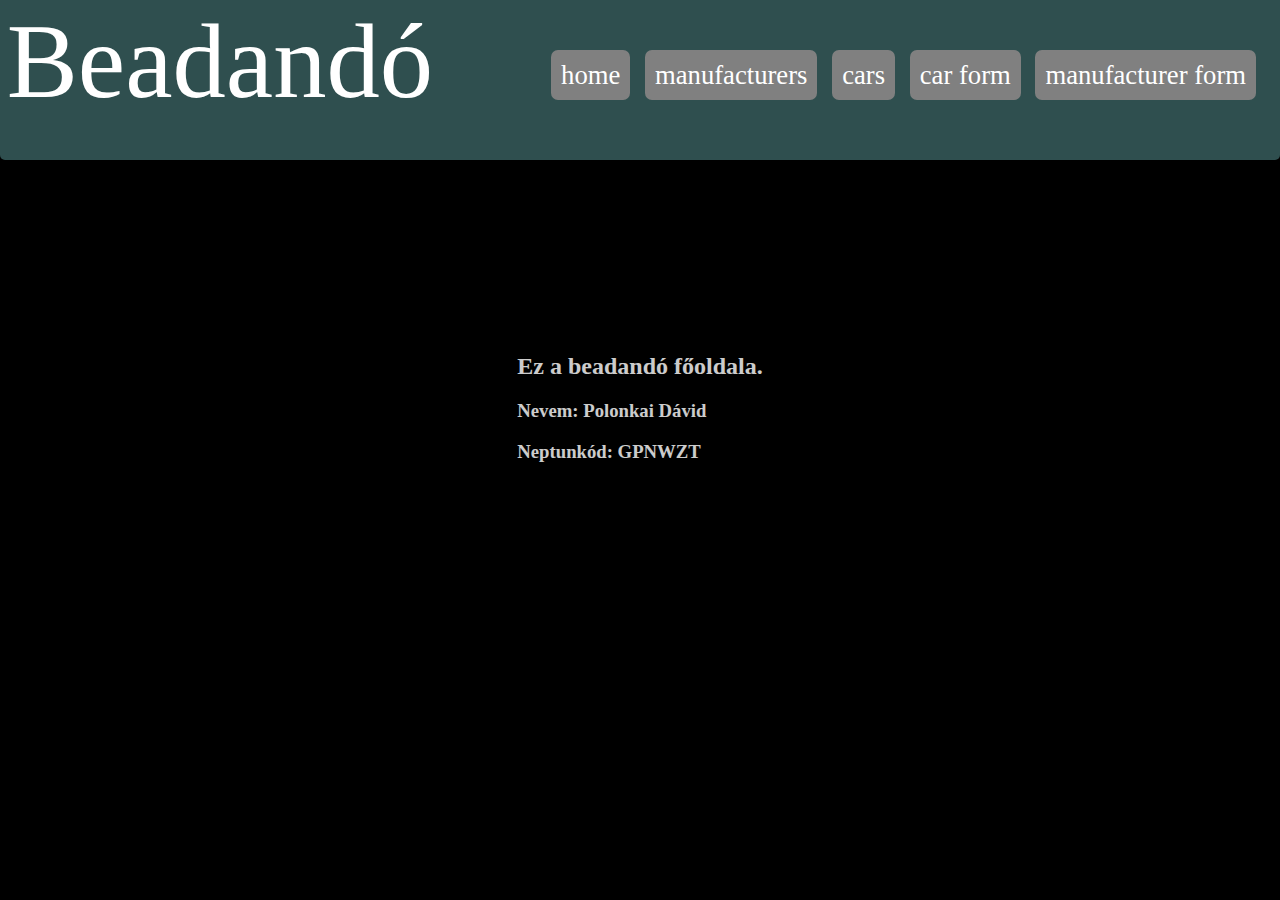
<file: index.html>
<!DOCTYPE html>
<html lang="en">

<head>
    <meta charset="UTF-8">
    <title>Adatkezelő</title>
    <link rel="stylesheet" href="css/indexstyle.css" type="text/css">
    <script src="js/jquery-3.5.1.js" type="text/javascript"></script>
    <script type="text/javascript" rel="script" src="js/javascript.js"></script>
</head>
<body>
<div id="header">
    <div id="banner">
        <div id="menubar">
            <span class="button" id="button_home">home</span>
            <span class="button" id="button_manufacturers">manufacturers</span>
            <span class="button" id="button_cars">cars</span>
            <span class="button" id="button_form_cars">car form</span>
            <span class="button" id="button_form_man">manufacturer form</span>
        </div>
        Beadandó
    </div>
</div>
<div id="content">
</div>
</body>

</html>
</file>
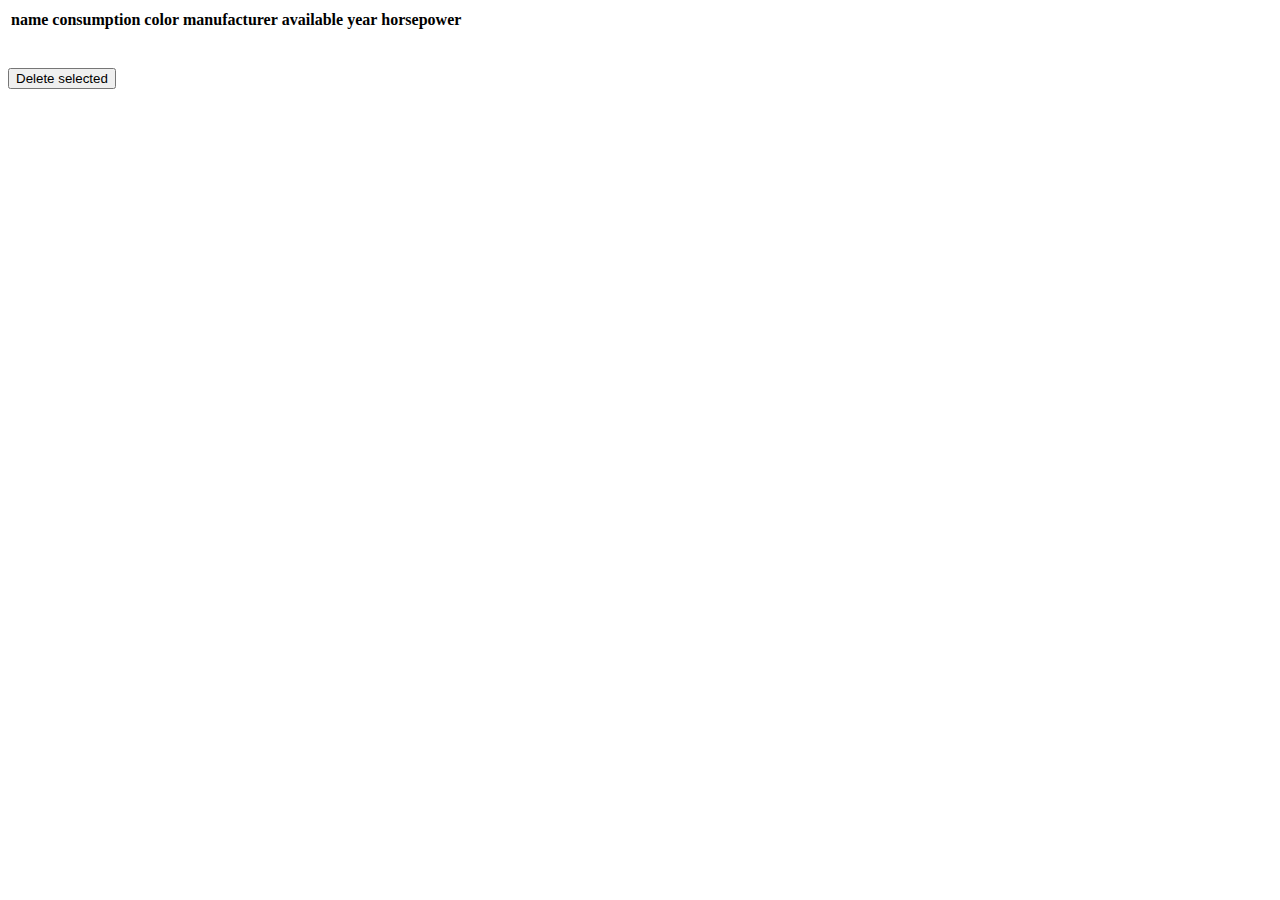
<file: cars.html>
<!DOCTYPE html>
<html lang="en">
<script src="js/loadCars.js" type="text/javascript"></script>
<script src="js/deleter.js" type="text/javascript"></script>
<span>
<table class="list">
    <tr>
        <th>name</th>
        <th>consumption</th>
        <th>color</th>
        <th>manufacturer</th>
        <th>available</th>
        <th>year</th>
        <th>horsepower</th>
    </tr>
</table>
<br/>
<br/>
<form action="javascript:deleteelement('https://webtechcars.herokuapp.com/api/cars')">
    <input class="button" type="submit" name="submit" id="submit" value="Delete selected">
</form>
</span>
</html>
</file>
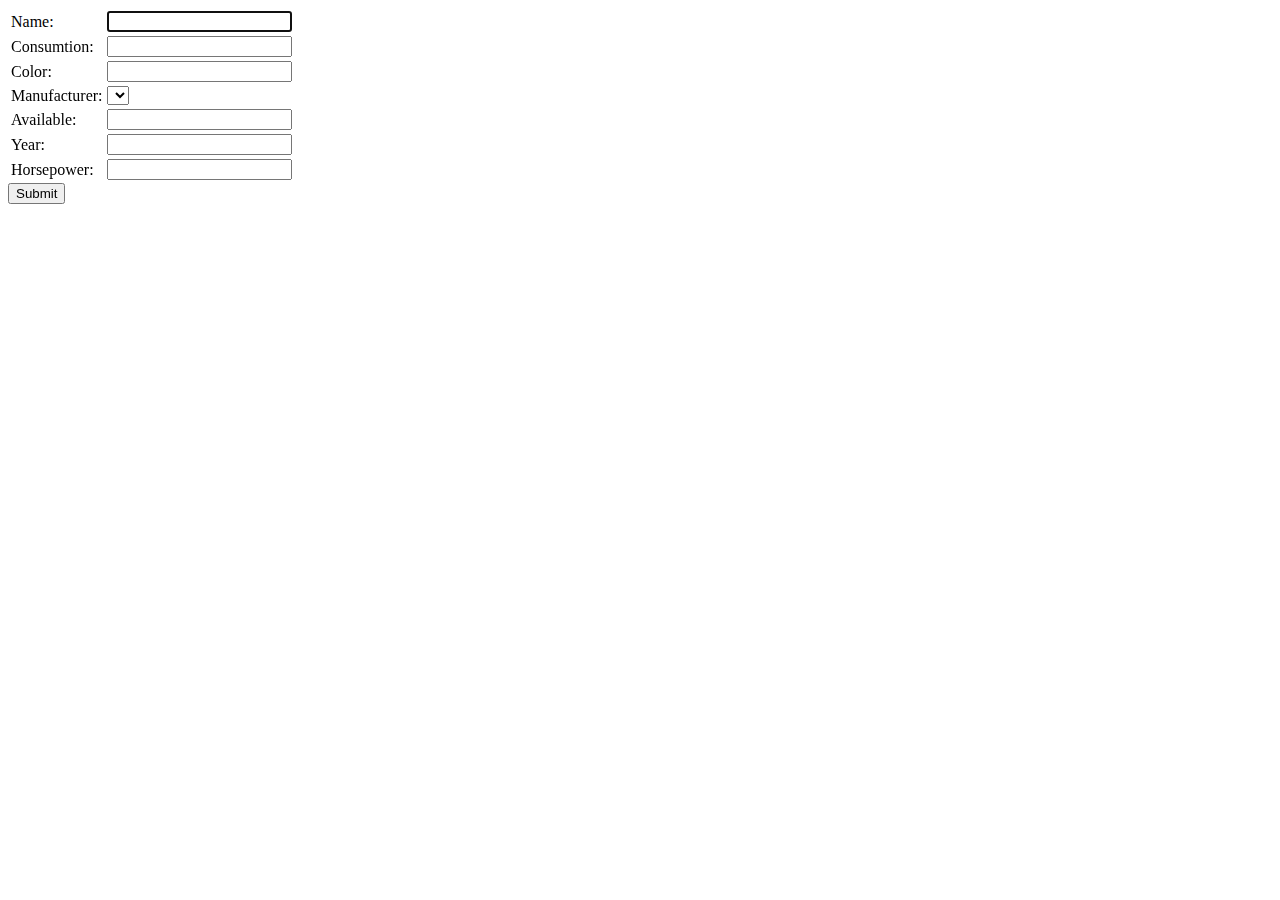
<file: carsform.html>
<!DOCTYPE html>
<html lang="en">
<script src="js/jquery-3.5.1.js" type="text/javascript"></script>
<script type="text/javascript" rel="script" src="js/submit.js"></script>
<script type="text/javascript" rel="script" src="js/FillManufacturers.js"></script>
<form method="post" action="javascript:insert('https://webtechcars.herokuapp.com/api/cars','carf')" name="carf" id="carf">
    <table class="form" id="fcar">
        <tr>
            <td>Name:</td>
            <td><input type="text" id="name" name="name" required="required" autofocus/></td>
        </tr>
        <tr>
            <td>Consumtion:</td>
            <td><input type="text" id="consumption" name="consumption" required="required"></td>
        </tr>
        <tr>
            <td>Color:</td>
            <td><input type="text" id="color" name="color" required="required"></td>
        </tr>
        <tr>
            <td>Manufacturer:</td>
            <td><select id="manufacturer" name="manufacturer" required="required">

            </select></td>
        </tr>
        <tr>
            <td>Available:</td>
            <td><input type="number" id="available" name="avaiable" required="required"></td>
        </tr>
        <tr>
            <td>Year:</td>
            <td><input type="number" id="year" name="year" required="required"></td>
        </tr>
        <tr>
            <td>Horsepower:</td>
            <td><input type="number" id="horsepower" name="horsepower" required="required"></td>
        </tr>
    </table>
<input class="button" type="submit" name="submit" id="submit" value="Submit">
</form>
</html>
</file>
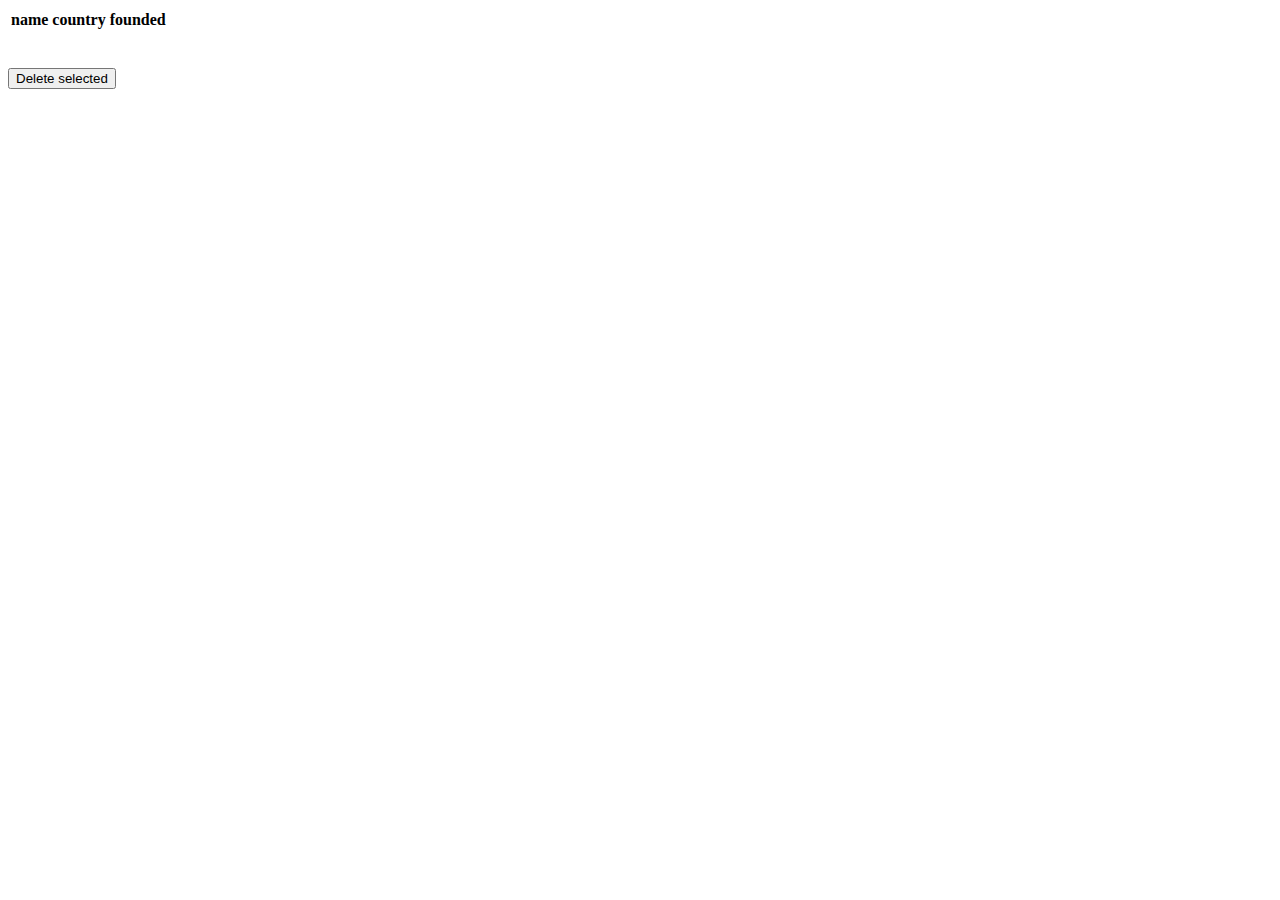
<file: manufacturers.html>
<!DOCTYPE html>
<html lang="en">
<script src="js/loadManufacturers.js" type="text/javascript"></script>
<script src="js/deleter.js" type="text/javascript"></script>
<span>
<table class="list">
    <tr>
        <th>name</th>
        <th>country</th>
        <th>founded</th>
    </tr>
</table>
<br/>
<br/>
<form action="javascript:deleteelement('https://webtechcars.herokuapp.com/api/manufacturers')">
    <input class="button" type="submit" name="submit" id="submit" value="Delete selected">
</form>
</span>
</html>
</file>
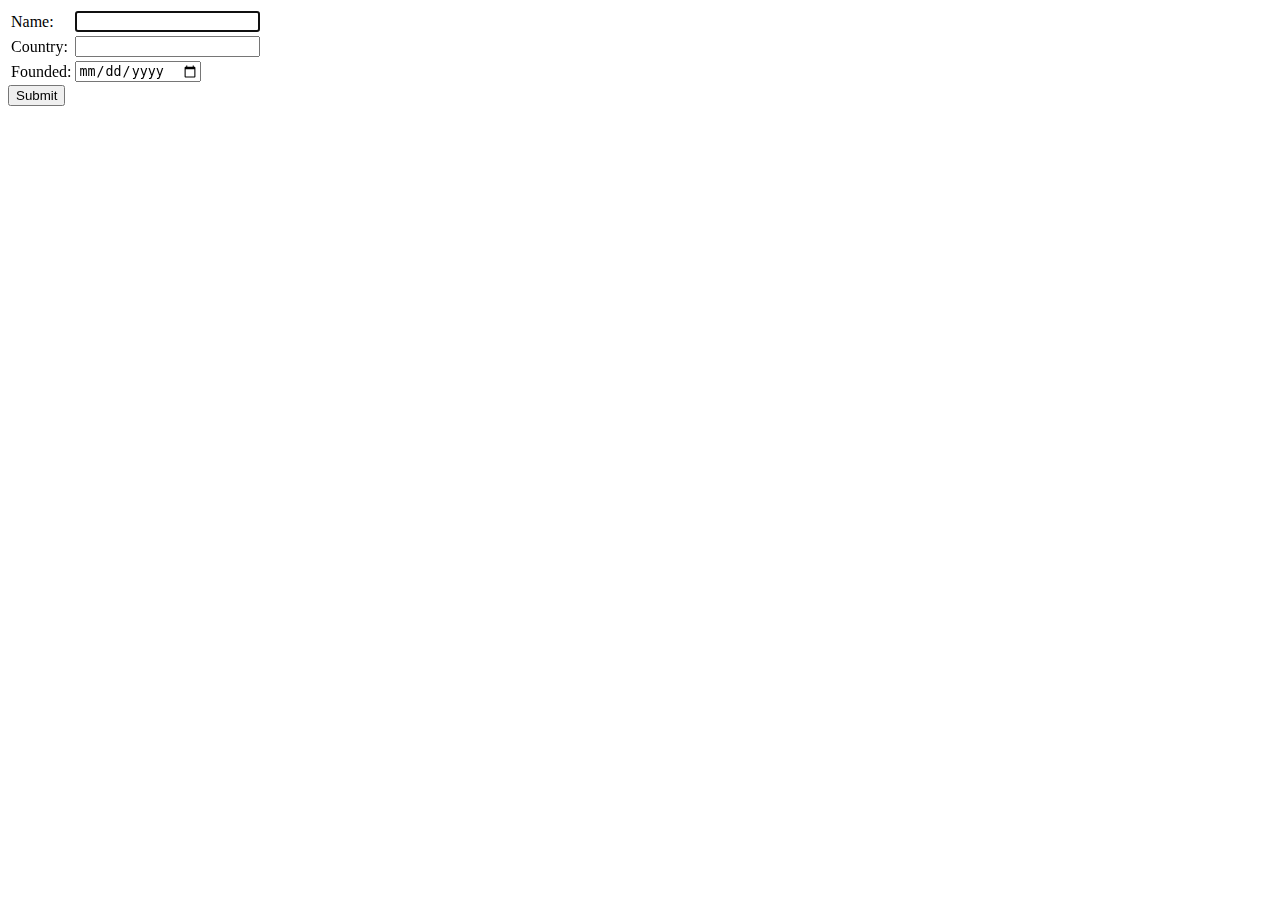
<file: manuform.html>
<!DOCTYPE html>
<html lang="en">
<script type="text/javascript" rel="script" src="js/submit.js"></script>
<form method="post" action="javascript:insert('https://webtechcars.herokuapp.com/api/manufacturers','manuf')" name="manuf" id="manuf">
    <table class="form">
        <tr>
            <td>Name:</td>
            <td><input type="text" name="name" required="required" autofocus/></td>
        </tr>
        <tr>
            <td>Country:</td>
            <td><input type="text" name="country" required="required"></td>
        </tr>
        <tr>
            <td>Founded:</td>
            <td><input type="date" name="founded" required="required"></td>
        </tr>
    </table>
    <input class="button" type="submit" name="submit" id="submit" value="Submit">
</form>
</html>
</file>
<file: css/indexstyle.css>
body{
    cursor: default;
    margin:0px;
    background-color: black;
    background-image: url("https://www.estidia.eu/wp-content/uploads/2018/04/Savin-NY-Website-Background-Web.jpg");
    background-attachment: fixed;
    background-position: center;
    background-repeat: no-repeat;
    background-size: cover;
    font-family: "Cantarell Light";
}
#header{

    height: 160px;
    background-color: darkslategray;
    margin-top: 0;
    margin-left: 0;
    margin-right: 0;
    border-bottom-left-radius: 5px;
    border-bottom-right-radius: 5px;
}
@keyframes a1 {
    0% {color: white}
    50% {color: #707070}
    100% {color: white}
}
#menubar{
    color: white;
    font-size: 20pt;
    float: right;
    margin-top: 60px;
    margin-right: 20px;
}
#banner{
    height: 160px;
    font-size: 80pt;
    animation-name: a1;
    animation-duration: 5s;
    color: white;
    padding-left: 5pt;
}

.button{
    cursor: pointer;
    background-color: gray;
    padding: 10px;
    margin: 3pt;
    border-radius: 7px;
}
a{
    color: white;
    text-decoration: none;
}
#menubar .button:hover{
    background-color: #909090;
}
#content{
    background-color: black;
    color: white;
    /*text-align: -webkit-center;*/
    width: 60vw;
    margin: auto;
    padding: 10vw;

    /*margin-left: 20vw;
    margin-right: 20vw;*/
    margin-top: 5vh;
    margin-bottom: 5vh;

    border-radius: 20px;
    display: flex;
    justify-content: center;
    align-items: center;
}

th, td {
    padding: 10px;
}


#content table{
    min-width: 90%;
    width: auto;
    border-collapse: collapse;
}
#content table.list{
    border: 2px solid #202020;
}

#content table.list tr{
    border: 2px solid #202020;

}

#content table.list tr.selectable:hover{
    background-color: #404040;
    cursor:pointer;
}

#content table.list tr.selected{
    background-color: #303030;
}
#content table.list tr.selected:hover{
    background-color: #505050;
    cursor:pointer;
}

#content table td:not(:first-child){
    padding-left: 4pt;
}

#content table.list td{
    border: 1px dotted #202020;
}
#content table.form{
    min-width: 40%;
}
#content table.form td:nth-child(2){
    text-align: right;
}
</file>
